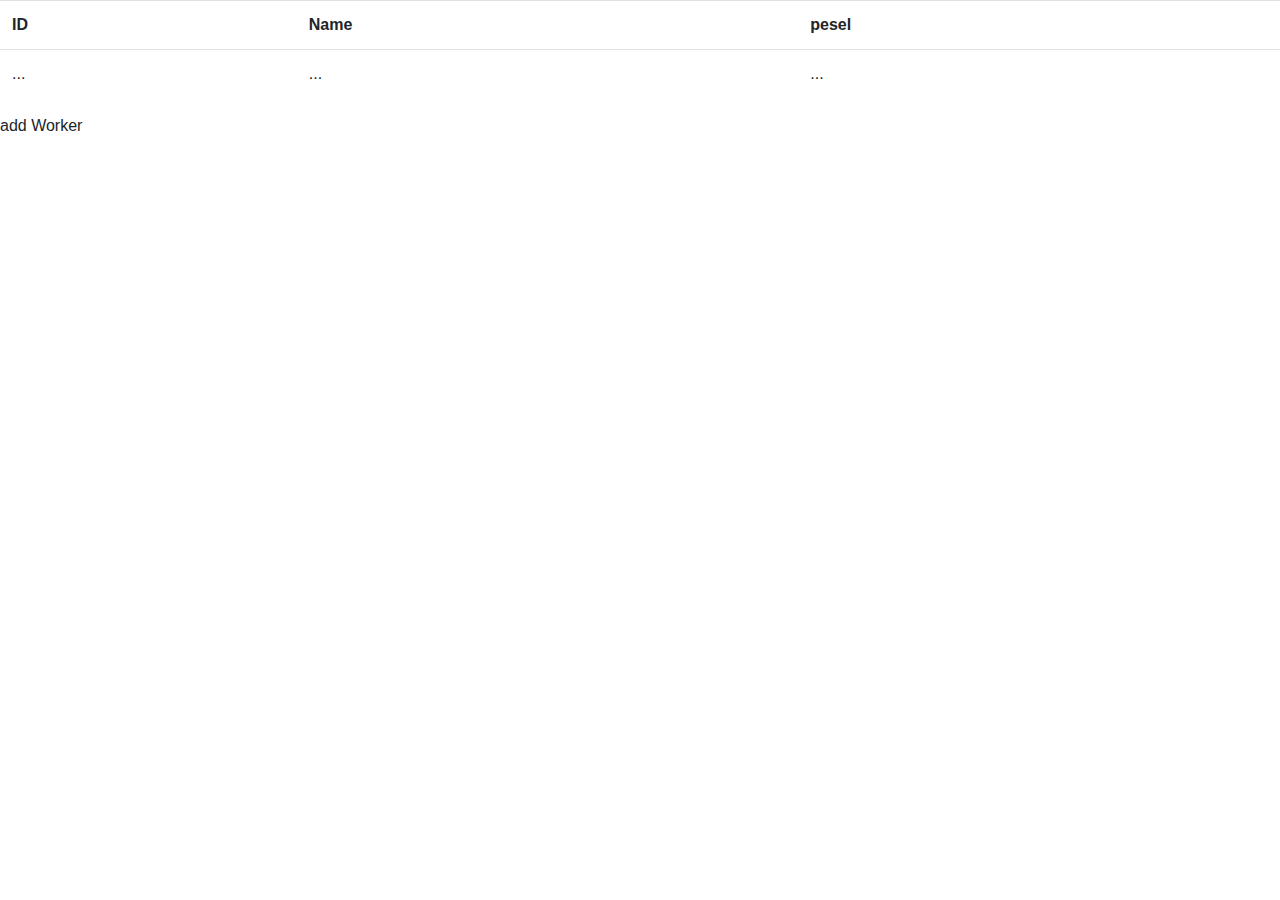
<file: src/main/resources/templates/index.html>
<!DOCTYPE html>
<html lang="en" xmlns:th="http://www.thymeleaf.org">
<head>
    <meta charset="UTF-8">

    <link rel="stylesheet" href="https://stackpath.bootstrapcdn.com/bootstrap/4.3.1/css/bootstrap.min.css" integrity="sha384-ggOyR0iXCbMQv3Xipma34MD+dH/1fQ784/j6cY/iJTQUOhcWr7x9JvoRxT2MZw1T" crossorigin="anonymous">

    <title>Title</title>
</head>
<body>
    <div>
        <table class="table">
            <tr>
                <th scope="col">ID</th>
                <th scope="col">Name</th>
                <th scope="col">pesel</th>
            </tr>
            <tr scope="col" th:each ="worker : ${workerList}">
                <td th:utext="${worker.workerID}">...</td>
                <td th:utext="${worker.nameWorker}">...</td>
                <td th:utext="${worker.pesel}">...</td>
            </tr>
        </table>
    </div>

    <a th:href="@{/addWorker}">add Worker</a>
</body>
</html>
</file>
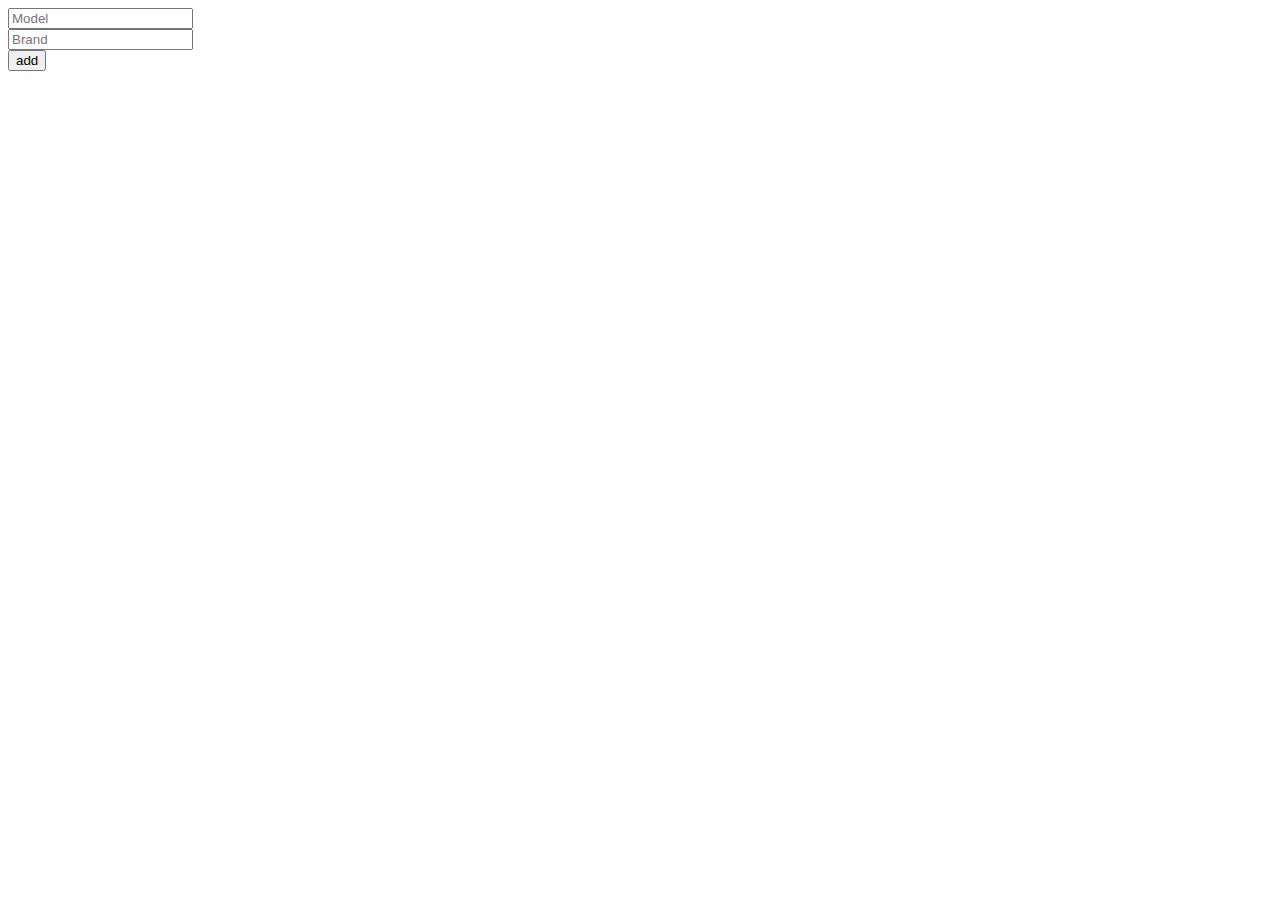
<file: src/main/resources/templates/addWorker.html>
<!DOCTYPE html>
<html lang="en">
<head>
    <meta charset="UTF-8">
    <title>Title</title>
</head>
<body>

    <form  method="post">
        <div class="my-2"><input  type="text" name="nameWorker" class="form-control" placeholder="Model" aria-label="Model" aria-describedby="button-addon2"/></div>
        <div class="my-2"><input type="text" name="pesel" class="form-control" placeholder="Brand" aria-label="Brand" aria-describedby="button-addon2"></div>
        <button class="btn btn-primary" type="submit">add</button>
    </form>

</body>
</html>
</file>
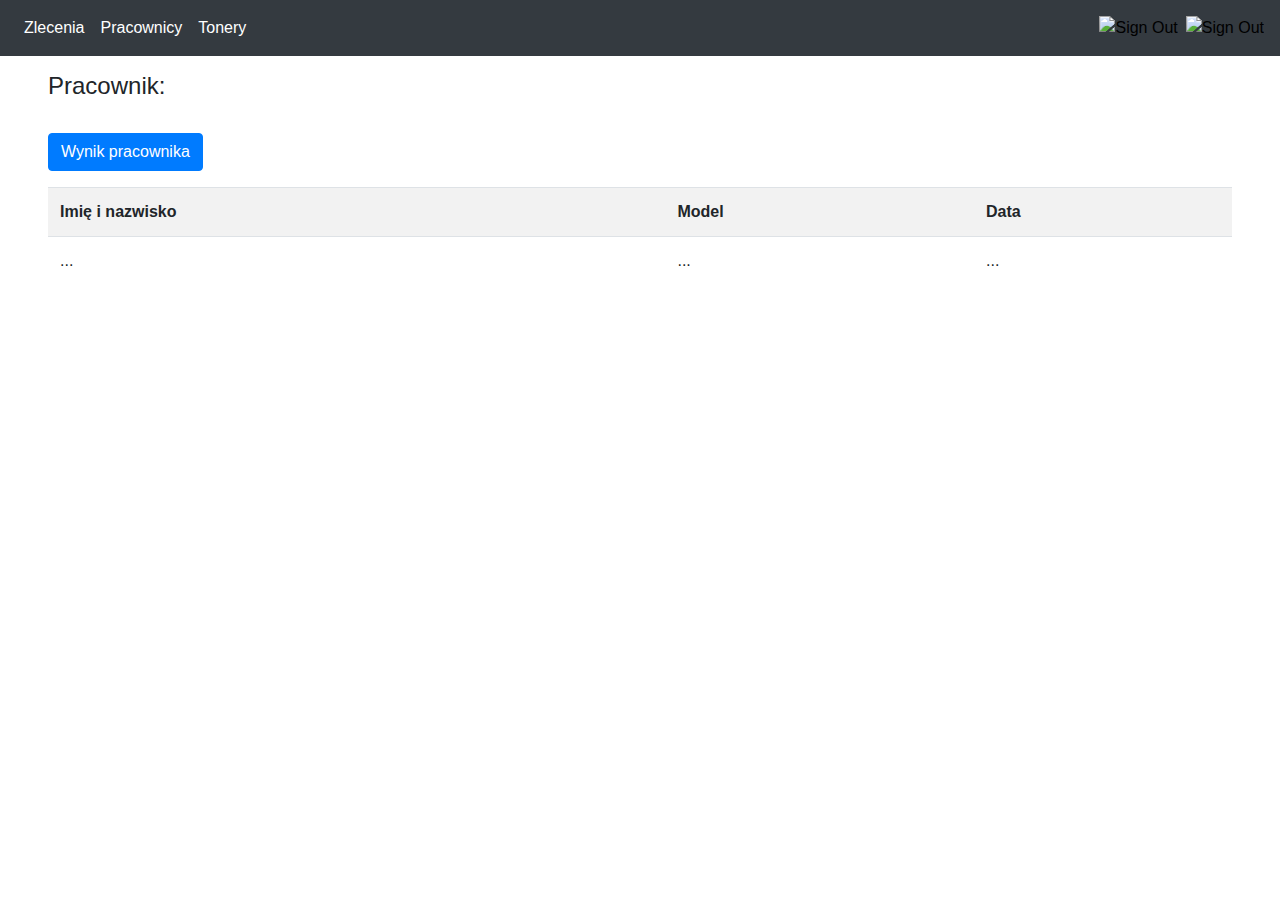
<file: src/main/resources/templates/progressDetails.html>
<!DOCTYPE html>
<html lang="en" xmlns:th="http://www.thymeleaf.org">
<head>
    <meta charset="UTF-8">

    <link rel="stylesheet" href="https://stackpath.bootstrapcdn.com/bootstrap/4.3.1/css/bootstrap.min.css" integrity="sha384-ggOyR0iXCbMQv3Xipma34MD+dH/1fQ784/j6cY/iJTQUOhcWr7x9JvoRxT2MZw1T" crossorigin="anonymous">
    <link rel="stylesheet" th:href="@{/css/css.css}" />

    <script src="https://code.jquery.com/jquery-3.3.1.slim.min.js" integrity="sha384-q8i/X+965DzO0rT7abK41JStQIAqVgRVzpbzo5smXKp4YfRvH+8abtTE1Pi6jizo" crossorigin="anonymous"></script>
    <script src="https://cdnjs.cloudflare.com/ajax/libs/popper.js/1.14.7/umd/popper.min.js" integrity="sha384-UO2eT0CpHqdSJQ6hJty5KVphtPhzWj9WO1clHTMGa3JDZwrnQq4sF86dIHNDz0W1" crossorigin="anonymous"></script>
    <script src="https://stackpath.bootstrapcdn.com/bootstrap/4.3.1/js/bootstrap.min.js" integrity="sha384-JjSmVgyd0p3pXB1rRibZUAYoIIy6OrQ6VrjIEaFf/nJGzIxFDsf4x0xIM+B07jRM" crossorigin="anonymous"></script>

    <title>Title</title>
</head>
<body>

<nav class="navbar navbar-expand-lg navbar-light bg-light navbar navbar-dark bg-dark">
    <div class="collapse navbar-collapse" id="navbarSupportedContent">
        <ul class="navbar-nav mr-auto">
            <li class="nav-item active">
                <a class="nav-link" th:href="@{'/orders/'}">Zlecenia<span class="sr-only">(current)</span></a>
            </li>
            <li class="nav-item active">
                <a class="nav-link" th:href="@{'/workers/'}">Pracownicy<span class="sr-only">(current)</span></a>
            </li>
            <li class="nav-item active">
                <a class="nav-link" th:href="@{'/toners/'}">Tonery<span class="sr-only">(current)</span></a>
            </li>
        </ul>
        <div class="exitButton rowImg mr-2">
            <a href="/registration"><input type="image" value="Sign Out" th:src="@{'/img/user.png'}"/></a>
        </div>
        <div class="exitButton rowImg">
            <form th:action="@{/logout}" method="post">
                <input type="image" value="Sign Out" th:src="@{'/img/exit.png'}"/>
            </form>
        </div>
    </div>
</nav>

<div class="modal fade" id="exampleModal" tabindex="-1" role="dialog" aria-labelledby="exampleModalLabel" aria-hidden="true">
    <div class="modal-dialog" role="document">
        <div class="modal-content">
            <div class="modal-header">
                <h5 class="modal-title" id="exampleModalLabel">Wybierz datę</h5>
                <button type="button" class="close" data-dismiss="modal" aria-label="Close">
                    <span aria-hidden="true">&times;</span>
                </button>
            </div>
            <div class="modal-body">
                <form action="/progressDetails/filter" method="get">
                    <div class="my-1"><input required name="date1" type="date" class="form-control" placeholder="Data..." aria-describedby="button-addon2"></div>
                    <div class="my-1"><input required name="date2" type="date" class="form-control" placeholder="Data..." aria-describedby="button-addon2"></div>
                    <button  class="btn btn-primary" type="submit">Ok</button>
                </form>
            </div>
        </div>
    </div>
</div>

    <div class="w-60">
        <div class="px-5 py-3">
            <h4>
                Pracownik:
                <small class="text-muted" th:text="${workerName}"></small>
            </h4>
            <p class="font-weight-light" th:text="${tonersQuantity != null} ? ${tonersQuantity} + ' ilość'"></p>
            <p class="font-weight-light" th:text="${sumPoints != null} ? ${sumPoints} + ' punktów'"></p>
            <p class="font-weight-light my-0" th:text="${sumSalary != null} ? ${sumSalary} + ' zł'"></p>
        </div>
        <div class="px-5 py-15">
            <button type="button" class="btn btn-primary" data-toggle="modal" data-target="#exampleModal" data-whatever="@mdo">Wynik pracownika</button>
        </div>
    </div>

    <div class="px-5 py-3">
        <table class="table table-striped">
            <tr>
                <th scope="col">Imię i nazwisko</th>
                <th scope="col">Model</th>
                <th scope="col">Data</th>
            </tr>
            <tr scope="col" th:each ="orders : ${ordersListProgress}">
                <td th:utext="${orders.workerName}">...</td>
                <td th:utext="${orders.tonerName}">...</td>
                <td th:utext="${#dates.format(orders.date, 'dd-MMM-yyyy')}">...</td>
            </tr>
        </table>
    </div>

</body>
</html>
</file>
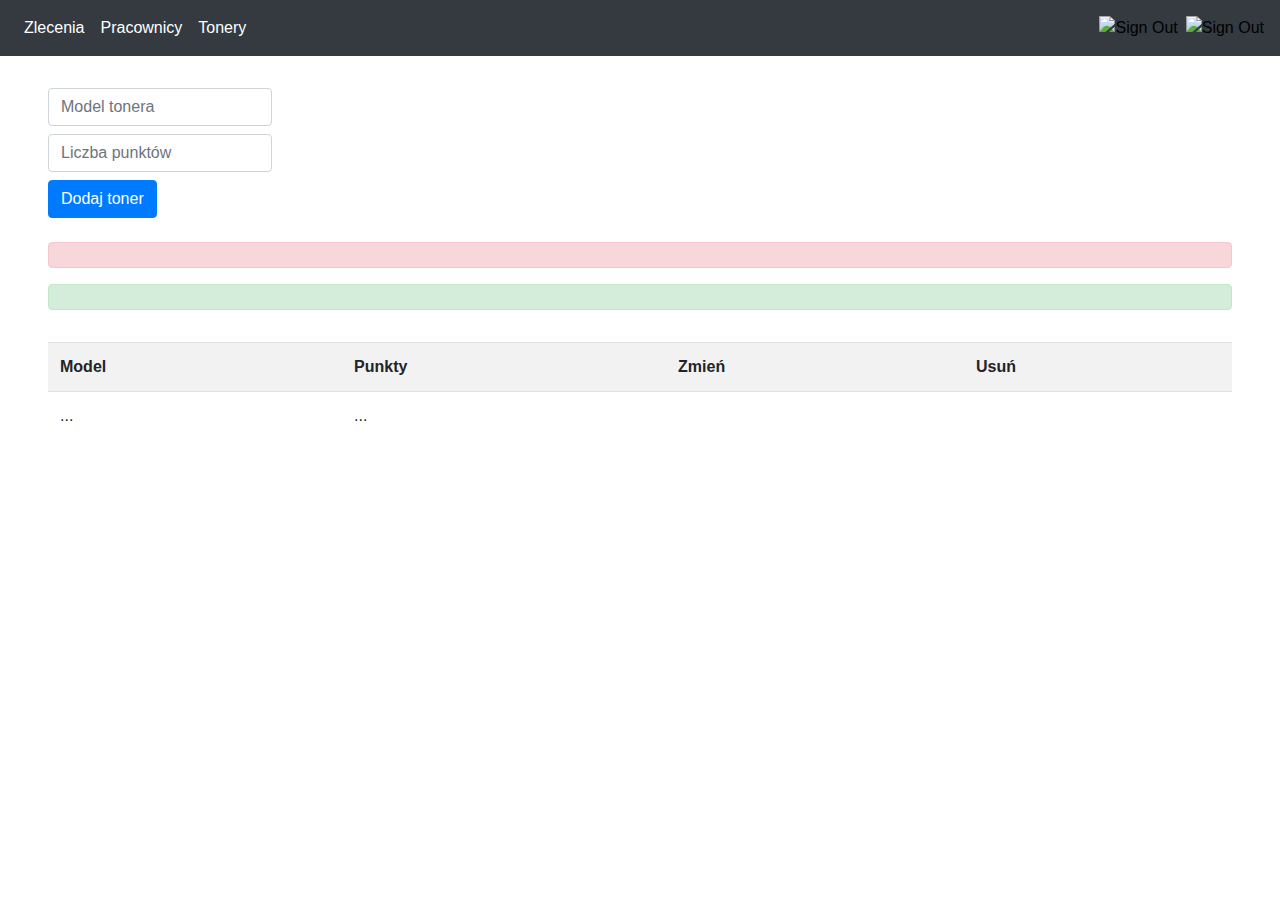
<file: src/main/resources/templates/toners.html>
<!DOCTYPE html>
<html lang="en" xmlns:th="http://www.thymeleaf.org">
<head>
    <meta charset="UTF-8">

    <link rel="stylesheet" href="https://stackpath.bootstrapcdn.com/bootstrap/4.3.1/css/bootstrap.min.css" integrity="sha384-ggOyR0iXCbMQv3Xipma34MD+dH/1fQ784/j6cY/iJTQUOhcWr7x9JvoRxT2MZw1T" crossorigin="anonymous">
    <link rel="stylesheet" th:href="@{/css/css.css}" />

    <title>Title</title>
</head>
<body>

<nav class="navbar navbar-expand-lg navbar-light bg-light navbar navbar-dark bg-dark">
    <div class="collapse navbar-collapse" id="navbarSupportedContent">
        <ul class="navbar-nav mr-auto">
            <li class="nav-item active">
                <a class="nav-link" th:href="@{'/orders/'}">Zlecenia<span class="sr-only">(current)</span></a>
            </li>
            <li class="nav-item active">
                <a class="nav-link" th:href="@{'/workers/'}">Pracownicy<span class="sr-only">(current)</span></a>
            </li>
            <li class="nav-item active">
                <a class="nav-link" th:href="@{'/toners/'}">Tonery<span class="sr-only">(current)</span></a>
            </li>
        </ul>
        <div class="exitButton rowImg mr-2">
            <a href="/registration"><input type="image" value="Sign Out" th:src="@{'/img/user.png'}"/></a>
        </div>
        <div class="exitButton rowImg">
            <form th:action="@{/logout}" method="post">
                <input type="image" value="Sign Out" th:src="@{'/img/exit.png'}"/>
            </form>
        </div>
    </div>
</nav>

    <div class="w-25 my-2 px-5 py-3">
        <form th:action="@{/toners}" method="post">
            <div class="my-2"><input required  type="text" name="tonerName" class="form-control" placeholder="Model tonera" aria-describedby="button-addon2"/></div>
            <div class="my-2"><input required type="text" name="points" class="form-control" placeholder="Liczba punktów" aria-describedby="button-addon2"></div>
            <button class="btn btn-primary" type="submit">Dodaj toner</button>
        </form>
    </div>

    <div class="px-5">
        <div th:if="${infoNegative}" th:text="${infoNegative}" class="alert alert-danger" role="alert"></div>
        <div th:if="${infoPositive}" th:text="${infoPositive}" class="alert alert-success" role="alert"></div>
    </div>

    <div  class="px-5 py-3">
        <table class="table table-striped">
            <tr>
                <th scope="col">Model</th>
                <th scope="col">Punkty</th>
                <th scope="col">Zmień</th>
                <th scope="col">Usuń</th>
            </tr>
            <tr scope="col" th:each ="toner : ${tonerList}">
                <td th:utext="${toner.tonerName}">...</td>
                <td th:utext="${toner.points}">...</td>
                <td>
                    <a  th:href="@{'/editToner/' + ${toner.tonerID}}">
                        <img class="rowImg" th:src="@{'/img/update.png'}">
                    </a>
                </td>
                <td>
                    <a th:href="@{'/deleteToner/' + ${toner.tonerID}}">
                        <img class="rowImg" th:src="@{'/img/delete.png'}">
                    </a>
                </td>
            </tr>
        </table>
    </div>

</body>
</html>
</file>
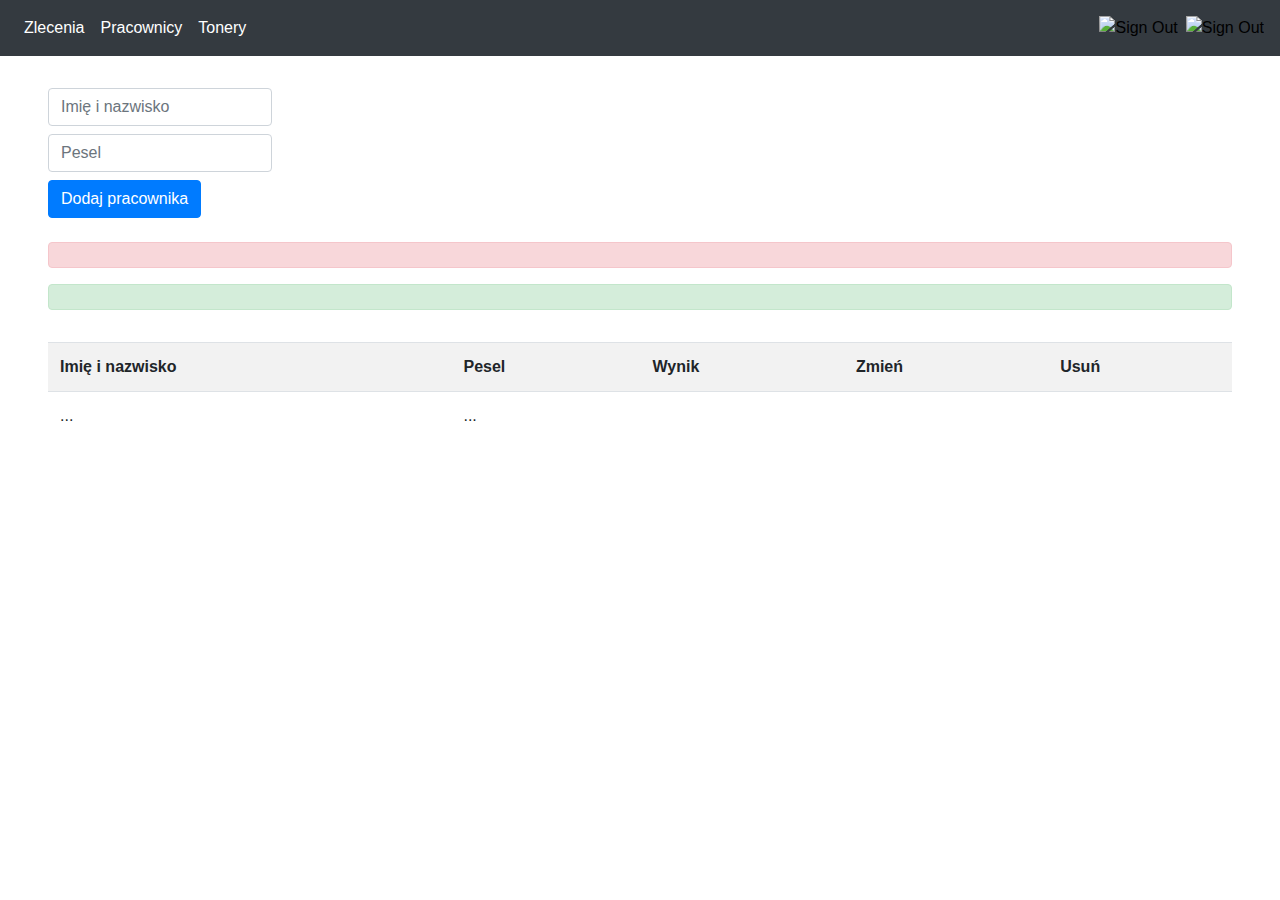
<file: src/main/resources/templates/workers.html>
<!DOCTYPE html>
<html lang="en" xmlns:th="http://www.thymeleaf.org">
<head>
    <meta charset="UTF-8">

    <link rel="stylesheet" href="https://stackpath.bootstrapcdn.com/bootstrap/4.3.1/css/bootstrap.min.css" integrity="sha384-ggOyR0iXCbMQv3Xipma34MD+dH/1fQ784/j6cY/iJTQUOhcWr7x9JvoRxT2MZw1T" crossorigin="anonymous">
    <link rel="stylesheet" th:href="@{/css/css.css}" />

    <title>Title</title>
</head>
<body >

<nav class="navbar navbar-expand-lg navbar-light bg-light navbar navbar-dark bg-dark">
    <div class="collapse navbar-collapse" id="navbarSupportedContent">
        <ul class="navbar-nav mr-auto">
            <li class="nav-item active">
                <a class="nav-link" th:href="@{'/orders/'}">Zlecenia<span class="sr-only">(current)</span></a>
            </li>
            <li class="nav-item active">
                <a class="nav-link" th:href="@{'/workers/'}">Pracownicy<span class="sr-only">(current)</span></a>
            </li>
            <li class="nav-item active">
                <a class="nav-link" th:href="@{'/toners/'}">Tonery<span class="sr-only">(current)</span></a>
            </li>
        </ul>
        <div class="exitButton rowImg mr-2">
            <a href="/registration"><input type="image" value="Sign Out" th:src="@{'/img/user.png'}"/></a>
        </div>
        <div class="exitButton rowImg">
            <form th:action="@{/logout}" method="post">
                <input type="image" value="Sign Out" th:src="@{'/img/exit.png'}"/>
            </form>
        </div>
    </div>
</nav>

    <div class="w-25 my-2 px-5 py-3">
        <form th:action="@{/workers}"  method="post">
            <div class="my-2"><input required type="text" name="workerName" class="form-control" placeholder="Imię i nazwisko" aria-describedby="button-addon2"/></div>
            <div class="my-2"><input required type="text" name="pesel" class="form-control" placeholder="Pesel" aria-describedby="button-addon2"></div>
            <button  class="btn btn-primary" type="submit">Dodaj pracownika</button>
        </form>
    </div>

    <div class="px-5">
        <div th:if="${infoNegative}" th:text="${infoNegative}" class="alert alert-danger" role="alert"></div>
        <div th:if="${infoPositive}" th:text="${infoPositive}" class="alert alert-success" role="alert"></div>
    </div>

    <div class="px-5 py-3">
        <table class="table table-striped">
            <tr>
                <th scope="col">Imię i nazwisko</th>
                <th scope="col">Pesel</th>
                <th scope="col">Wynik</th>
                <th scope="col">Zmień</th>
                <th scope="col">Usuń</th>
            </tr>
            <tr scope="col" th:each ="worker : ${workerList}">
                <td th:utext="${worker.workerName}">...</td>
                <td th:utext="${worker.pesel}">...</td>
                <td>
                    <a th:href="@{'/progressDetails/' + ${worker.workerID}}">
                        <img class="rowImg" th:src="@{'/img/info.png'}">
                    </a>
                </td>
                <td>
                    <a  th:href="@{'/editWorker/' + ${worker.workerID}}">
                        <img class="rowImg" th:src="@{'/img/update.png'}">
                    </a>
                </td>
                <td>
                    <a th:href="@{'/deleteWorker/' + ${worker.workerID}}">
                        <img class="rowImg" th:src="@{'/img/delete.png'}">
                    </a>
                </td>
            </tr>
        </table>
    </div>

</body>
</html>
</file>
